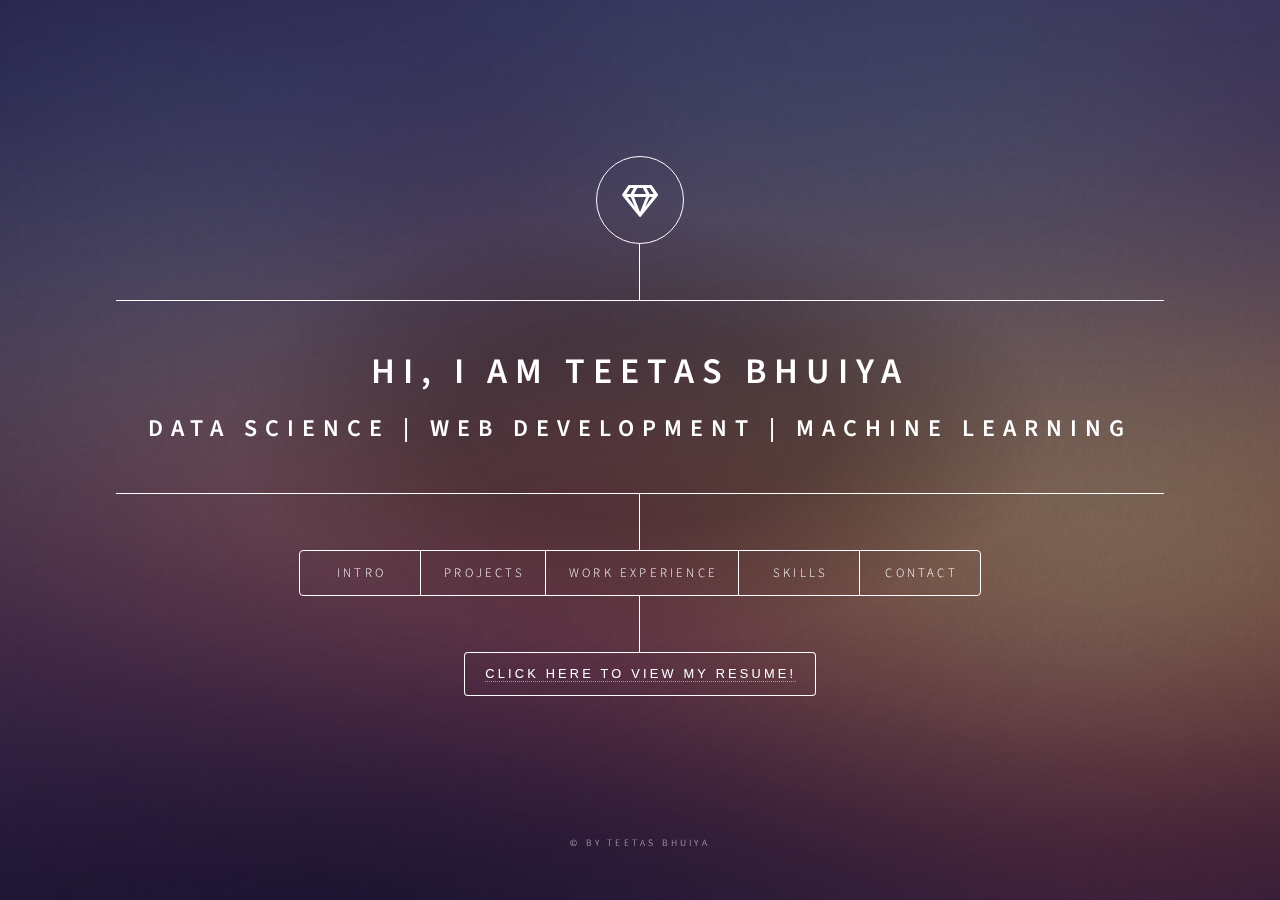
<file: index.html>
<!DOCTYPE HTML>

<html>
	<head>
		<title>Teetas Bhuiya</title>
		<meta charset="utf-8" />
		<link rel = "icon" href = "images/T.png" type = "image/x-icon">
		<meta name="viewport" content="width=device-width, initial-scale=1, user-scalable=no" />
		<link rel="stylesheet" href="assets/css/main.css" />
		<noscript><link rel="stylesheet" href="assets/css/noscript.css" /></noscript>
	</head>
	<body class="is-preload">

		<!-- Wrapper -->
			<div id="wrapper">

				<!-- Header -->
					<header id="header">
						<div class="logo">
							<span class="icon fa-gem"></span>
						</div>
						<div class="content">
							<div class="inner">
								<h1>Hi, I am Teetas Bhuiya</h1>
								<h2>DATA SCIENCE | WEB DEVELOPMENT | MACHINE LEARNING</h2>
							</div>
						</div>
						<nav>
							<ul>
								<li><a href="#intro">Intro</a></li>
								<li><a href="#projects">Projects</a></li>
								<li><a href="#workex">Work Experience</a></li>
								<li><a href="#skills">Skills</a></li>
								<li><a href="#contact">Contact</a></li>
							
								<!--<li><a href="#elements">Elements</a></li>-->
							</ul>	
						</nav>
                        <div class="buttonsw">
							<button><a href="documents/resume3.pdf">Click here to view my resume!</a></button>
						</div>
						
					</header>

				<!-- Main -->
					<div id="main">

						<!-- Intro -->
							<article id="intro">
								<h2 class="major">Intro</h2>
								<span class="image main"><img src="images/teetu.jpeg" alt="" /></span>
								<p>I am a pre-final year student pursuing my bachelor's degree in Computer Science and Engineering along with honors in Data Science from Symbiosis Institute of Technology(2019-2023). I have a keen interest in Data Analysis, Machine Learning and have been learning about various algorithms from over two years now.</p>
								<p>I focus on combining my Data Science and Machine Learning skills to create various projects focusing on real life problems in different domains. The goal is to find a job where I can use my coding skills and abilities to help the company expand while also advancing my professional career.</p>
                                <p>In 2023, I will graduate from Symbiosis International University with a Bachelor's degree in Computer Science and Technology along with honors in Data Science. I intend to pursue my Master's degree at a reputable university in the future.</p>
							    
								<h2 class="major">Education</h2>
								<h3>AISSE,     93%</h3>
								<p>Kendriya Vidyalaya, IIT Bombay</p>

								<h3>AISSCE,     79%</h3>
								<p>Kendriya Vidyalaya, IIT Bombay</p>

							
							</article>

						<!-- Work -->
							<article id="projects">
								<h2 class="major">Projects</h2>
								<h3>Human Image Classification</h3> 
								<span class="image main"><img src="images/hic.png" alt="" /></span>
                                                               
								<p>A model that will classify Indian origin humans from other origins. Face detection is done with Haar-Cascade and the SVM algorithm. Haar-Cascade is an Object Detection Algorithm used to identify faces in an image or a real time video. The model created from this training is available at the OpenCV GitHub repository <a href="https://github.com/opencv/opencv/tree/master/data/haarcascades">here</a>.</p>
									
								<p>In the SVM algorithm, we plot each data item as a point in n-dimensional space (where n is number of features you have) with the value of each feature being the value of a particular coordinate. Then, we perform classification by finding the hyper-plane that differentiates the two classes very well.</p>
								<p>We had to feed the model with the dataset and then use it to test our outputs based on the inputs test dataset. Finally, we got an accuracy of 75-80%.</p>
								
								<h3>Quiz Management System</h3>
								<span class="image main"><img src="images/qms.jpg" alt="" /></span>
								
								<p>Online quiz management system is a software which is very helpful in current times when education is delivered through online channel. This software will reduce the complexity of taking tests online.</p>
								<p>It is an easy and reliable testing program that is unique in its category where you can use the questions you have created in a way that represents test sessions. Due to its open-source nature you can modify it according to your needs. The project was made using Java 8.1 and MySQL for database management.</p>
								<p>The main target audience for the software is the educational institutions which include the schools and colleges. It also includes corporates and MSME’s intending to take surveys and customer feedback.</p>
							
							    <h3>Movie Search Web App</h3>
								<span class="image main"><img src="images/msa.png" alt="" /></span>
                                <p>This is a simple to use movie search web app where you can see the overview or gist of the movie searched. The application is made using HTML and CSS for the front-end and Javascript for the backend functionalities.</p>
								<p>The future potential of this application is for it to be more detailed in terms of data. Reviews, ratings, and a thorough overview of the films, as well as alternatives for streaming on various OTT platforms, can be shown.</p>
							
							
							</article>

							<article id="workex">
								<h2 class="major">Work Experience</h2>
                                <h3>Article Writing</h3>
								<h5>October 2022 - June 2022</h5>

								<ul>
									<li>Content creation for Wordpress blogs, articles, product reviews, social media, and the company's website at <a href="https://letsayyes.com/">letsayyes.com</a>.</li>
									<li>Creating catchy headers and body copy that will pique the interest of the intended audience.</li>
									<li>Enhanced the readability of existing content by editing and perfecting it.</li>
									<li>Proofread content for errors and inconsistencies.</li>
									<li>Improved traffic to the company's website by conducting keyword research and using SEO best practices.</li>
								</ul>
							<div class="buttonsw">
								<button><a href="documents/lsycert.png">Certificate</a></button>
								<button><a href="documents/lsylor.pdf">Letter of Recommendation</a></button>
							</div>
							    <p>  </p>
							</article>


						<!-- About -->
							<article id="skills">
								<h2 class="major">Skills</h2>
							    <h3>Coding skills</h3>
								
                                <ul>
									<li>C Language</li>
									<li>C++</li>
									<li>Python</li>
									<li>Java</li>
									<li>R Language</li>
									<li>Javascript</li>
								</ul>

								<h3>Technologies/Environment</h3>
								
                                <ul>
									<li>MySQL</li>
									<li>SQL Server</li>
									<li>Windows</li>
									<li>Linux</li>
								</ul>

								<h3>Tools</h3>
								<ul>
									<li>Eclipse</li>
									<li>Netbeans</li>
									<li>MS Office</li>
									<li>Power BI</li>
								</ul>

								<h3>Soft Skills</h3>
							    <ul>
									<li>Communication</li>
									<li>Teamwork</li>
									<li>Flexibility</li>
									<li>Time-management</li>
								</ul>

								<h2 class="major">Interests</h2>
                                <ul>
									<li>Space Exploration</li>
									<li>Cooking</li>
									<li>Article and Blog Writing</li>
									<li>Singing</li>
									<li>Feminism</li>
									<li>Cycling</li>
								</ul>
								
								<h2 class="major">Certifications</h2>
								<ul>
									<li>Fundamentals of Linux and Data Analytics (Coursera)</li>
									<li>Software Processes and Agile Practices (Coursera)</li>
									<li>Python Pandas Library (VOIS, Vodafone)</li>
									<li>Java for Beginners (Udemy)</li>
								</ul>

							</article>

						<!-- Contact -->
							<article id="contact">
								<h2 class="major">Contact</h2>
								<form method="post" action="mailto:bteetas14@gmail.com" enctype="text/plain">
									<div class="fields">
										<div class="field half">
											<label for="name">Name</label>
											<input type="text" name="name" id="name" />
										</div>
										<div class="field half">
											<label for="email">Email</label>
											<input type="text" name="email" id="email" />
										</div>
										<div class="field">
											<label for="message">Message</label>
											<textarea name="message" id="message" rows="4"></textarea>
										</div>
									</div>
									<ul class="actions">
										<li><input type="submit" value="Send Message" class="primary" /></li>
										<li><input type="reset" value="Reset" /></li>
									</ul>
								</form>
								<ul class="icons">
									<li><a href="https://www.linkedin.com/in/teetas-bhuiya-779517191/" class="icon brands fa fa-linkedin"><span class="label">Facebook</span></a></li>
									<li><a href="https://www.instagram.com/teetas.b/" class="icon brands fa-instagram"><span class="label">Instagram</span></a></li>
									<li><a href="https://github.com/bteetas14" class="icon brands fa-github"><span class="label">GitHub</span></a></li>
								</ul>
							</article>

						<!-- Elements -->
							<article id="elements">
								<h2 class="major">Elements</h2>

								<section>
									<h3 class="major">Text</h3>
									<p>This is <b>bold</b> and this is <strong>strong</strong>. This is <i>italic</i> and this is <em>emphasized</em>.
									This is <sup>superscript</sup> text and this is <sub>subscript</sub> text.
									This is <u>underlined</u> and this is code: <code>for (;;) { ... }</code>. Finally, <a href="#">this is a link</a>.</p>
									<hr />
									<h2>Heading Level 2</h2>
									<h3>Heading Level 3</h3>
									<h4>Heading Level 4</h4>
									<h5>Heading Level 5</h5>
									<h6>Heading Level 6</h6>
									<hr />
									<h4>Blockquote</h4>
									<blockquote>Fringilla nisl. Donec accumsan interdum nisi, quis tincidunt felis sagittis eget tempus euismod. Vestibulum ante ipsum primis in faucibus vestibulum. Blandit adipiscing eu felis iaculis volutpat ac adipiscing accumsan faucibus. Vestibulum ante ipsum primis in faucibus lorem ipsum dolor sit amet nullam adipiscing eu felis.</blockquote>
									<h4>Preformatted</h4>
									<pre><code>i = 0;

while (!deck.isInOrder()) {
    print 'Iteration ' + i;
    deck.shuffle();
    i++;
}

print 'It took ' + i + ' iterations to sort the deck.';</code></pre>
								</section>

								<section>
									<h3 class="major">Lists</h3>

									<h4>Unordered</h4>
									<ul>
										<li>Dolor pulvinar etiam.</li>
										<li>Sagittis adipiscing.</li>
										<li>Felis enim feugiat.</li>
									</ul>

									<h4>Alternate</h4>
									<ul class="alt">
										<li>Dolor pulvinar etiam.</li>
										<li>Sagittis adipiscing.</li>
										<li>Felis enim feugiat.</li>
									</ul>

									<h4>Ordered</h4>
									<ol>
										<li>Dolor pulvinar etiam.</li>
										<li>Etiam vel felis viverra.</li>
										<li>Felis enim feugiat.</li>
										<li>Dolor pulvinar etiam.</li>
										<li>Etiam vel felis lorem.</li>
										<li>Felis enim et feugiat.</li>
									</ol>
									<h4>Icons</h4>
									<ul class="icons">
										<li><a href="#" class="icon brands fa-twitter"><span class="label">Twitter</span></a></li>
										<li><a href="#" class="icon brands fa-facebook-f"><span class="label">Facebook</span></a></li>
										<li><a href="#" class="icon brands fa-instagram"><span class="label">Instagram</span></a></li>
										<li><a href="#" class="icon brands fa-github"><span class="label">Github</span></a></li>
									</ul>

									<h4>Actions</h4>
									<ul class="actions">
										<li><a href="#" class="button primary">Default</a></li>
										<li><a href="#" class="button">Default</a></li>
									</ul>
									<ul class="actions stacked">
										<li><a href="#" class="button primary">Default</a></li>
										<li><a href="#" class="button">Default</a></li>
									</ul>
								</section>

								<section>
									<h3 class="major">Table</h3>
									<h4>Default</h4>
									<div class="table-wrapper">
										<table>
											<thead>
												<tr>
													<th>Name</th>
													<th>Description</th>
													<th>Price</th>
												</tr>
											</thead>
											<tbody>
												<tr>
													<td>Item One</td>
													<td>Ante turpis integer aliquet porttitor.</td>
													<td>29.99</td>
												</tr>
												<tr>
													<td>Item Two</td>
													<td>Vis ac commodo adipiscing arcu aliquet.</td>
													<td>19.99</td>
												</tr>
												<tr>
													<td>Item Three</td>
													<td> Morbi faucibus arcu accumsan lorem.</td>
													<td>29.99</td>
												</tr>
												<tr>
													<td>Item Four</td>
													<td>Vitae integer tempus condimentum.</td>
													<td>19.99</td>
												</tr>
												<tr>
													<td>Item Five</td>
													<td>Ante turpis integer aliquet porttitor.</td>
													<td>29.99</td>
												</tr>
											</tbody>
											<tfoot>
												<tr>
													<td colspan="2"></td>
													<td>100.00</td>
												</tr>
											</tfoot>
										</table>
									</div>

									<h4>Alternate</h4>
									<div class="table-wrapper">
										<table class="alt">
											<thead>
												<tr>
													<th>Name</th>
													<th>Description</th>
													<th>Price</th>
												</tr>
											</thead>
											<tbody>
												<tr>
													<td>Item One</td>
													<td>Ante turpis integer aliquet porttitor.</td>
													<td>29.99</td>
												</tr>
												<tr>
													<td>Item Two</td>
													<td>Vis ac commodo adipiscing arcu aliquet.</td>
													<td>19.99</td>
												</tr>
												<tr>
													<td>Item Three</td>
													<td> Morbi faucibus arcu accumsan lorem.</td>
													<td>29.99</td>
												</tr>
												<tr>
													<td>Item Four</td>
													<td>Vitae integer tempus condimentum.</td>
													<td>19.99</td>
												</tr>
												<tr>
													<td>Item Five</td>
													<td>Ante turpis integer aliquet porttitor.</td>
													<td>29.99</td>
												</tr>
											</tbody>
											<tfoot>
												<tr>
													<td colspan="2"></td>
													<td>100.00</td>
												</tr>
											</tfoot>
										</table>
									</div>
								</section>

								<section>
									<h3 class="major">Buttons</h3>
									<ul class="actions">
										<li><a href="#" class="button primary">Primary</a></li>
										<li><a href="#" class="button">Default</a></li>
									</ul>
									<ul class="actions">
										<li><a href="#" class="button">Default</a></li>
										<li><a href="#" class="button small">Small</a></li>
									</ul>
									<ul class="actions">
										<li><a href="#" class="button primary icon solid fa-download">Icon</a></li>
										<li><a href="#" class="button icon solid fa-download">Icon</a></li>
									</ul>
									<ul class="actions">
										<li><span class="button primary disabled">Disabled</span></li>
										<li><span class="button disabled">Disabled</span></li>
									</ul>
								</section>

								<section>
									<h3 class="major">Form</h3>
									<form method="post" action="mailto:bteetas14@gmail.com" enctype="text/plain"> 
										<div class="fields">
											<div class="field half">
												<label for="demo-name">Name</label>
												<input type="text" name="demo-name" id="demo-name" value="" placeholder="Jane Doe" />
											</div>
											<div class="field half">
												<label for="demo-email">Email</label>
												<input type="email" name="demo-email" id="demo-email" value="" placeholder="jane@untitled.tld" />
											</div>
											<div class="field">
												<label for="demo-category">Category</label>
												<select name="demo-category" id="demo-category">
													<option value="">-</option>
													<option value="1">Manufacturing</option>
													<option value="1">Shipping</option>
													<option value="1">Administration</option>
													<option value="1">Human Resources</option>
												</select>
											</div>
											<div class="field half">
												<input type="radio" id="demo-priority-low" name="demo-priority" checked>
												<label for="demo-priority-low">Low</label>
											</div>
											<div class="field half">
												<input type="radio" id="demo-priority-high" name="demo-priority">
												<label for="demo-priority-high">High</label>
											</div>
											<div class="field half">
												<input type="checkbox" id="demo-copy" name="demo-copy">
												<label for="demo-copy">Email me a copy</label>
											</div>
											<div class="field half">
												<input type="checkbox" id="demo-human" name="demo-human" checked>
												<label for="demo-human">Not a robot</label>
											</div>
											<div class="field">
												<label for="demo-message">Message</label>
												<textarea name="demo-message" id="demo-message" placeholder="Enter your message" rows="6"></textarea>
											</div>
										</div>
										<ul class="actions">
											<li><input type="submit" value="Send"></li>
											<li><input type="reset" value="Reset" /></li>
										</ul>
									</form>
								</section>

							</article>

					</div>

				<!-- Footer -->
					<footer id="footer">
						<p class="copyright">&copy; by Teetas Bhuiya</p>
					</footer>

			</div>

		<!-- BG -->
			<div id="bg"></div>

		<!-- Scripts -->
			<script src="assets/js/jquery.min.js"></script>
			<script src="assets/js/browser.min.js"></script>
			<script src="assets/js/breakpoints.min.js"></script>
			<script src="assets/js/util.js"></script>
			<script src="assets/js/main.js"></script>

	</body>
</html>
</file>
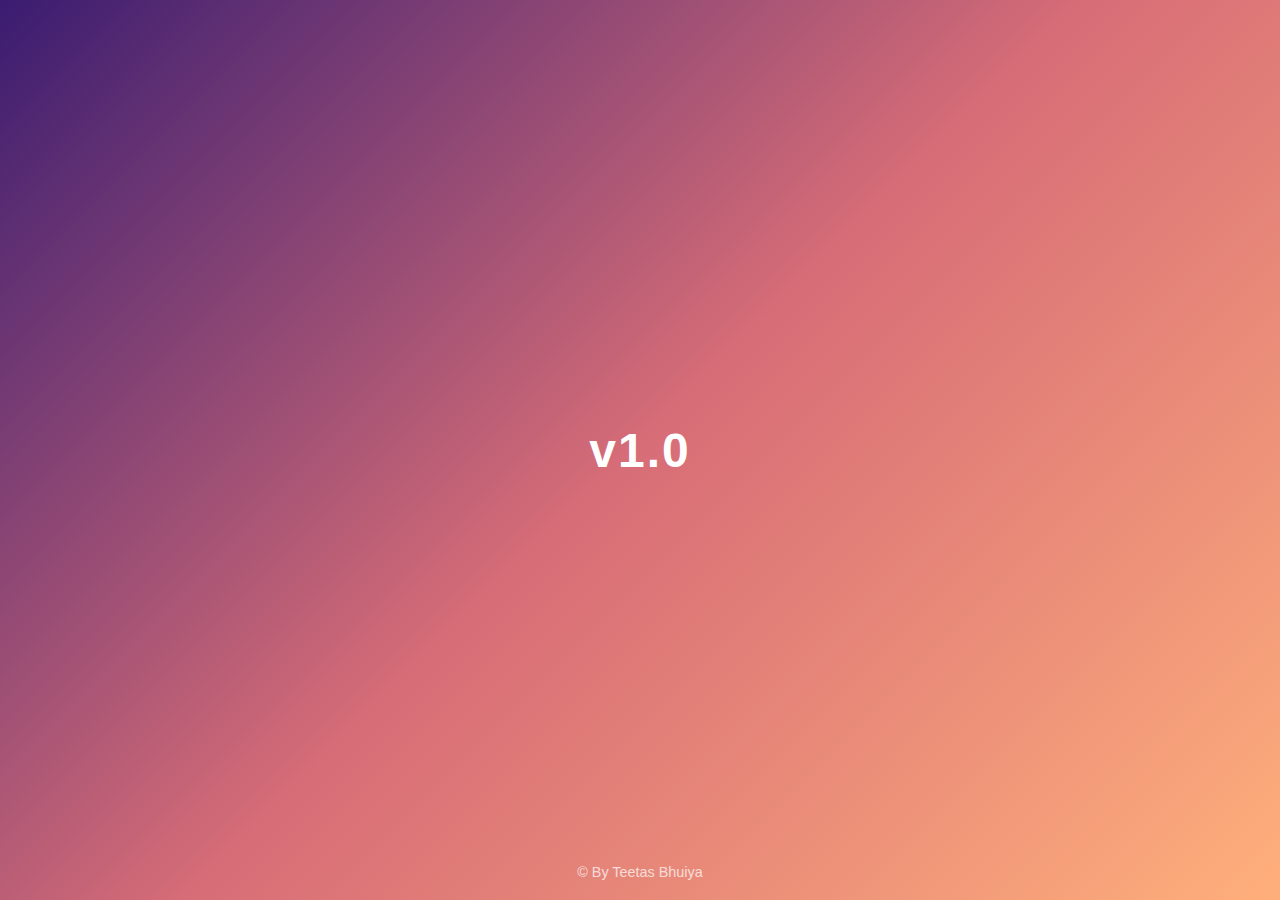
<file: version/index.html>
<!DOCTYPE html>
<html lang="en">
<head>
  <meta charset="UTF-8">
  <meta name="viewport" content="width=device-width, initial-scale=1.0">
  <title>Version</title>
  <style>
    body {
      margin: 0;
      height: 100vh;
      display: flex;
      flex-direction: column;
      align-items: center;
      justify-content: center;
      background: linear-gradient(135deg, #3a1c71, #d76d77, #ffaf7b);
      font-family: 'Inter', sans-serif;
      color: #fff;
      text-align: center;
    }

    .version {
      font-size: 3rem;
      font-weight: 600;
      letter-spacing: 2px;
    }

    footer {
      position: absolute;
      bottom: 20px;
      font-size: 0.9rem;
      opacity: 0.7;
    }
  </style>
</head>
<body>
    <!-- add your version here -->
  <div class="version">v1.0</div>
  <footer>© By Teetas Bhuiya</footer>
</body>
</html>
</file>
<file: assets/css/noscript.css>
/*
	Dimension by HTML5 UP
	html5up.net | @ajlkn
	Free for personal and commercial use under the CCA 3.0 license (html5up.net/license)
*/

/* BG */

	body.is-preload #bg:before {
		background-color: transparent;
	}

/* Header */

	body.is-preload #header {
		-moz-filter: none;
		-webkit-filter: none;
		-ms-filter: none;
		filter: none;
	}

		body.is-preload #header > * {
			opacity: 1;
		}

		body.is-preload #header .content .inner {
			max-height: none;
			padding: 3rem 2rem;
			opacity: 1;
		}

/* Main */

	#main article {
		opacity: 1;
		margin: 4rem 0 0 0;
	}
</file>
<file: assets/css/main.css>
@import url(fontawesome-all.min.css);
@import url("https://fonts.googleapis.com/css?family=Source+Sans+Pro:300italic,600italic,300,600");

html, body, div, span, applet, object,
iframe, h1, h2, h3, h4, h5, h6, p, blockquote,
pre, a, abbr, acronym, address, big, cite,
code, del, dfn, em, img, ins, kbd, q, s, samp,
small, strike, strong, sub, sup, tt, var, b,
u, i, center, dl, dt, dd, ol, ul, li, fieldset,
form, label, legend, table, caption, tbody,
tfoot, thead, tr, th, td, article, aside,
canvas, details, embed, figure, figcaption,
footer, header, hgroup, menu, nav, output, ruby,
section, summary, time, mark, audio, video {
	margin: 0;
	padding: 0;
	border: 0;
	font-size: 100%;
	font: inherit;
	vertical-align: baseline;}

article, aside, details, figcaption, figure,
footer, header, hgroup, menu, nav, section {
	display: block;}

body {
	line-height: 1;
}

.buttonsw{
	text-align: center;
}

ol, ul {
	list-style: none;
}

blockquote, q {
	quotes: none;
}

	blockquote:before, blockquote:after, q:before, q:after {
		content: '';
		content: none;
	}

table {
	border-collapse: collapse;
	border-spacing: 0;
}

body {
	-webkit-text-size-adjust: none;
}

mark {
	background-color: transparent;
	color: inherit;
}

input::-moz-focus-inner {
	border: 0;
	padding: 0;
}

input, select, textarea {
	-moz-appearance: none;
	-webkit-appearance: none;
	-ms-appearance: none;
	appearance: none;
}

/* Basic */

	@-ms-viewport {
		width: device-width;
	}

	@media screen and (max-width: 480px) {

		html, body {
			min-width: 320px;
		}

	}

	html {
		box-sizing: border-box;
	}

	*, *:before, *:after {
		box-sizing: inherit;
	}

	body {
		background: #1b1f22;
	}

		body.is-preload *, body.is-preload *:before, body.is-preload *:after {
			-moz-animation: none !important;
			-webkit-animation: none !important;
			-ms-animation: none !important;
			animation: none !important;
			-moz-transition: none !important;
			-webkit-transition: none !important;
			-ms-transition: none !important;
			transition: none !important;
		}

/* Type */

	html {
		font-size: 16pt;
	}

		@media screen and (max-width: 1680px) {

			html {
				font-size: 12pt;
			}

		}

		@media screen and (max-width: 736px) {

			html {
				font-size: 11pt;
			}

		}

		@media screen and (max-width: 360px) {

			html {
				font-size: 10pt;
			}

		}

	body, input, select, textarea {
		color: #ffffff;
		font-family: "Source Sans Pro", sans-serif;
		font-weight: 300;
		font-size: 1rem;
		line-height: 1.65;
	}

	a {
		-moz-transition: color 0.2s ease-in-out, background-color 0.2s ease-in-out, border-bottom-color 0.2s ease-in-out;
		-webkit-transition: color 0.2s ease-in-out, background-color 0.2s ease-in-out, border-bottom-color 0.2s ease-in-out;
		-ms-transition: color 0.2s ease-in-out, background-color 0.2s ease-in-out, border-bottom-color 0.2s ease-in-out;
		transition: color 0.2s ease-in-out, background-color 0.2s ease-in-out, border-bottom-color 0.2s ease-in-out;
		border-bottom: dotted 1px rgba(255, 255, 255, 0.5);
		text-decoration: none;
		color: inherit;
	}

		a:hover {
			border-bottom-color: transparent;
		}

	strong, b {
		color: #ffffff;
		font-weight: 600;
	}

	em, i {
		font-style: italic;
	}

	p {
		margin: 0 0 2rem 0;
	}

	h1, h2, h3, h4, h5, h6 {
		color: #ffffff;
		font-weight: 600;
		line-height: 1.5;
		margin: 0 0 1rem 0;
		text-transform: uppercase;
		letter-spacing: 0.2rem;
	}

		h1 a, h2 a, h3 a, h4 a, h5 a, h6 a {
			color: inherit;
			text-decoration: none;
		}

		h1.major, h2.major, h3.major, h4.major, h5.major, h6.major {
			border-bottom: solid 1px #ffffff;
			width: -moz-max-content;
			width: -webkit-max-content;
			width: -ms-max-content;
			width: max-content;
			padding-bottom: 0.5rem;
			margin: 0 0 2rem 0;
		}

	h1 {
		font-size: 2.25rem;
		line-height: 1.3;
		letter-spacing: 0.5rem;
	}

	h2 {
		font-size: 1.5rem;
		line-height: 1.4;
		letter-spacing: 0.5rem;
	}

	h3 {
		font-size: 1rem;
	}

	h4 {
		font-size: 0.8rem;
	}

	h5 {
		font-size: 0.7rem;
	}

	h6 {
		font-size: 0.6rem;
	}

	@media screen and (max-width: 736px) {

		h1 {
			font-size: 1.75rem;
			line-height: 1.4;
		}

		h2 {
			font-size: 1.25em;
			line-height: 1.5;
		}

	}

	sub {
		font-size: 0.8rem;
		position: relative;
		top: 0.5rem;
	}

	sup {
		font-size: 0.8rem;
		position: relative;
		top: -0.5rem;
	}

	blockquote {
		border-left: solid 4px #ffffff;
		font-style: italic;
		margin: 0 0 2rem 0;
		padding: 0.5rem 0 0.5rem 2rem;
	}

	code {
		background: rgba(255, 255, 255, 0.075);
		border-radius: 4px;
		font-family: "Courier New", monospace;
		font-size: 0.9rem;
		margin: 0 0.25rem;
		padding: 0.25rem 0.65rem;
	}

	pre {
		-webkit-overflow-scrolling: touch;
		font-family: "Courier New", monospace;
		font-size: 0.9rem;
		margin: 0 0 2rem 0;
	}

		pre code {
			display: block;
			line-height: 1.75;
			padding: 1rem 1.5rem;
			overflow-x: auto;
		}

	hr {
		border: 0;
		border-bottom: solid 1px #ffffff;
		margin: 2.75rem 0;
	}

	.align-left {
		text-align: left;
	}

	.align-center {
		text-align: center;
	}

	.align-right {
		text-align: right;
	}

/* Form */

	form {
		margin: 0 0 2rem 0;
	}

		form > :last-child {
			margin-bottom: 0;
		}

		form > .fields {
			display: -moz-flex;
			display: -webkit-flex;
			display: -ms-flex;
			display: flex;
			-moz-flex-wrap: wrap;
			-webkit-flex-wrap: wrap;
			-ms-flex-wrap: wrap;
			flex-wrap: wrap;
			width: calc(100% + 3rem);
			margin: -1.5rem 0 2rem -1.5rem;
		}

			form > .fields > .field {
				-moz-flex-grow: 0;
				-webkit-flex-grow: 0;
				-ms-flex-grow: 0;
				flex-grow: 0;
				-moz-flex-shrink: 0;
				-webkit-flex-shrink: 0;
				-ms-flex-shrink: 0;
				flex-shrink: 0;
				padding: 1.5rem 0 0 1.5rem;
				width: calc(100% - 1.5rem);
			}

				form > .fields > .field.half {
					width: calc(50% - 0.75rem);
				}

				form > .fields > .field.third {
					width: calc(100%/3 - 0.5rem);
				}

				form > .fields > .field.quarter {
					width: calc(25% - 0.375rem);
				}

		@media screen and (max-width: 480px) {

			form > .fields {
				width: calc(100% + 3rem);
				margin: -1.5rem 0 2rem -1.5rem;
			}

				form > .fields > .field {
					padding: 1.5rem 0 0 1.5rem;
					width: calc(100% - 1.5rem);
				}

					form > .fields > .field.half {
						width: calc(100% - 1.5rem);
					}

					form > .fields > .field.third {
						width: calc(100% - 1.5rem);
					}

					form > .fields > .field.quarter {
						width: calc(100% - 1.5rem);
					}

		}

	label {
		color: #ffffff;
		display: block;
		font-size: 0.8rem;
		font-weight: 300;
		letter-spacing: 0.2rem;
		line-height: 1.5;
		margin: 0 0 1rem 0;
		text-transform: uppercase;
	}

	input[type="text"],
	input[type="password"],
	input[type="email"],
	input[type="tel"],
	select,
	textarea {
		-moz-appearance: none;
		-webkit-appearance: none;
		-ms-appearance: none;
		appearance: none;
		-moz-transition: border-color 0.2s ease-in-out, box-shadow 0.2s ease-in-out, background-color 0.2s ease-in-out;
		-webkit-transition: border-color 0.2s ease-in-out, box-shadow 0.2s ease-in-out, background-color 0.2s ease-in-out;
		-ms-transition: border-color 0.2s ease-in-out, box-shadow 0.2s ease-in-out, background-color 0.2s ease-in-out;
		transition: border-color 0.2s ease-in-out, box-shadow 0.2s ease-in-out, background-color 0.2s ease-in-out;
		background-color: transparent;
		border-radius: 4px;
		border: solid 1px #ffffff;
		color: inherit;
		display: block;
		outline: 0;
		padding: 0 1rem;
		text-decoration: none;
		width: 100%;
	}

		input[type="text"]:invalid,
		input[type="password"]:invalid,
		input[type="email"]:invalid,
		input[type="tel"]:invalid,
		select:invalid,
		textarea:invalid {
			box-shadow: none;
		}

		input[type="text"]:focus,
		input[type="password"]:focus,
		input[type="email"]:focus,
		input[type="tel"]:focus,
		select:focus,
		textarea:focus {
			background: rgba(255, 255, 255, 0.075);
			border-color: #ffffff;
			box-shadow: 0 0 0 1px #ffffff;
		}

	select {
		background-image: url("data:image/svg+xml;charset=utf8,%3Csvg xmlns='http://www.w3.org/2000/svg' width='40' height='40' preserveAspectRatio='none' viewBox='0 0 40 40'%3E%3Cpath d='M9.4,12.3l10.4,10.4l10.4-10.4c0.2-0.2,0.5-0.4,0.9-0.4c0.3,0,0.6,0.1,0.9,0.4l3.3,3.3c0.2,0.2,0.4,0.5,0.4,0.9 c0,0.4-0.1,0.6-0.4,0.9L20.7,31.9c-0.2,0.2-0.5,0.4-0.9,0.4c-0.3,0-0.6-0.1-0.9-0.4L4.3,17.3c-0.2-0.2-0.4-0.5-0.4-0.9 c0-0.4,0.1-0.6,0.4-0.9l3.3-3.3c0.2-0.2,0.5-0.4,0.9-0.4S9.1,12.1,9.4,12.3z' fill='%23ffffff' /%3E%3C/svg%3E");
		background-size: 1.25rem;
		background-repeat: no-repeat;
		background-position: calc(100% - 1rem) center;
		height: 2.75rem;
		padding-right: 2.75rem;
		text-overflow: ellipsis;
	}

		select option {
			color: #ffffff;
			background: #1b1f22;
		}

		select:focus::-ms-value {
			background-color: transparent;
		}

		select::-ms-expand {
			display: none;
		}

	input[type="text"],
	input[type="password"],
	input[type="email"],
	select {
		height: 2.75rem;
	}

	textarea {
		padding: 0.75rem 1rem;
	}

	input[type="checkbox"],
	input[type="radio"] {
		-moz-appearance: none;
		-webkit-appearance: none;
		-ms-appearance: none;
		appearance: none;
		display: block;
		float: left;
		margin-right: -2rem;
		opacity: 0;
		width: 1rem;
		z-index: -1;
	}

		input[type="checkbox"] + label,
		input[type="radio"] + label {
			text-decoration: none;
			-moz-user-select: none;
			-webkit-user-select: none;
			-ms-user-select: none;
			user-select: none;
			color: #ffffff;
			cursor: pointer;
			display: inline-block;
			font-size: 0.8rem;
			font-weight: 300;
			margin: 0 0 0.5rem 0;
			padding-left: 2.65rem;
			padding-right: 0.75rem;
			position: relative;
		}

			input[type="checkbox"] + label:before,
			input[type="radio"] + label:before {
				-moz-osx-font-smoothing: grayscale;
				-webkit-font-smoothing: antialiased;
				display: inline-block;
				font-style: normal;
				font-variant: normal;
				text-rendering: auto;
				line-height: 1;
				text-transform: none !important;
				font-family: 'Font Awesome 5 Free';
				font-weight: 900;
			}

			input[type="checkbox"] + label:before,
			input[type="radio"] + label:before {
				-moz-transition: border-color 0.2s ease-in-out, box-shadow 0.2s ease-in-out, background-color 0.2s ease-in-out;
				-webkit-transition: border-color 0.2s ease-in-out, box-shadow 0.2s ease-in-out, background-color 0.2s ease-in-out;
				-ms-transition: border-color 0.2s ease-in-out, box-shadow 0.2s ease-in-out, background-color 0.2s ease-in-out;
				transition: border-color 0.2s ease-in-out, box-shadow 0.2s ease-in-out, background-color 0.2s ease-in-out;
				border-radius: 4px;
				border: solid 1px #ffffff;
				content: '';
				display: inline-block;
				height: 1.65rem;
				left: 0;
				line-height: 1.65rem;
				position: absolute;
				text-align: center;
				top: -0.15rem;
				width: 1.65rem;
			}

		input[type="checkbox"]:checked + label:before,
		input[type="radio"]:checked + label:before {
			background: #ffffff !important;
			border-color: #ffffff !important;
			color: #1b1f22;
			content: '\f00c';
		}

		input[type="checkbox"]:focus + label:before,
		input[type="radio"]:focus + label:before {
			background: rgba(255, 255, 255, 0.075);
			border-color: #ffffff;
			box-shadow: 0 0 0 1px #ffffff;
		}

	input[type="checkbox"] + label:before {
		border-radius: 4px;
	}

	input[type="radio"] + label:before {
		border-radius: 100%;
	}

	::-webkit-input-placeholder {
		color: rgba(255, 255, 255, 0.5) !important;
		opacity: 1.0;
	}

	:-moz-placeholder {
		color: rgba(255, 255, 255, 0.5) !important;
		opacity: 1.0;
	}

	::-moz-placeholder {
		color: rgba(255, 255, 255, 0.5) !important;
		opacity: 1.0;
	}

	:-ms-input-placeholder {
		color: rgba(255, 255, 255, 0.5) !important;
		opacity: 1.0;
	}

	.formerize-placeholder {
		color: rgba(255, 255, 255, 0.5) !important;
		opacity: 1.0;
	}

/* Box */

	.box {
		border-radius: 4px;
		border: solid 1px #ffffff;
		margin-bottom: 2rem;
		padding: 1.5em;
	}

		.box > :last-child,
		.box > :last-child > :last-child,
		.box > :last-child > :last-child > :last-child {
			margin-bottom: 0;
		}

		.box.alt {
			border: 0;
			border-radius: 0;
			padding: 0;
		}

/* Icon */

	.icon {
		text-decoration: none;
		border-bottom: none;
		position: relative;
	}

		.icon:before {
			-moz-osx-font-smoothing: grayscale;
			-webkit-font-smoothing: antialiased;
			display: inline-block;
			font-style: normal;
			font-variant: normal;
			text-rendering: auto;
			line-height: 1;
			text-transform: none !important;
			font-family: 'Font Awesome 5 Free';
			font-weight: 400;
		}

		.icon > .label {
			display: none;
		}

		.icon:before {
			line-height: inherit;
		}

		.icon.solid:before {
			font-weight: 900;
		}

		.icon.brands:before {
			font-family: 'Font Awesome 5 Brands';
		}

/* Image */

	.image {
		border-radius: 4px;
		border: 0;
		display: inline-block;
		position: relative;
	}

		.image:before {
			pointer-events: none;
			background-image: url("../../images/overlay.png");
			background-color: rgba(19, 21, 25, 0.5);
			border-radius: 4px;
			content: '';
			display: block;
			height: 100%;
			left: 0;
			opacity: 0.5;
			position: absolute;
			top: 0;
			width: 100%;
		}

		.image img {
			border-radius: 4px;
			display: block;
		}

		.image.left, .image.right {
			max-width: 40%;
		}

			.image.left img, .image.right img {
				width: 100%;
			}

		.image.left {
			float: left;
			padding: 0 1.5em 1em 0;
			top: 0.25em;
		}

		.image.right {
			float: right;
			padding: 0 0 1em 1.5em;
			top: 0.25em;
		}

		.image.fit {
			display: block;
			margin: 0 0 2rem 0;
			width: 100%;
		}

			.image.fit img {
				width: 100%;
			}

		.image.main {
			display: block;
			margin: 2.5rem 0;
			width: 100%;
		}

			.image.main img {
				width: 100%;
			}

		@media screen and (max-width: 736px) {

			.image.main {
				margin: 2rem 0;
			}

		}

		@media screen and (max-width: 480px) {

			.image.main {
				margin: 1.5rem 0;
			}

		}

/* List */

	ol {
		list-style: decimal;
		margin: 0 0 2rem 0;
		padding-left: 1.25em;
	}

		ol li {
			padding-left: 0.25em;
		}

	ul {
		list-style: disc;
		margin: 0 0 2rem 0;
		padding-left: 1em;
	}

		ul li {
			padding-left: 0.5em;
		}

		ul.alt {
			list-style: none;
			padding-left: 0;
		}

			ul.alt li {
				border-top: solid 1px #ffffff;
				padding: 0.5em 0;
			}

				ul.alt li:first-child {
					border-top: 0;
					padding-top: 0;
				}

	dl {
		margin: 0 0 2rem 0;
	}

		dl dt {
			display: block;
			font-weight: 600;
			margin: 0 0 1rem 0;
		}

		dl dd {
			margin-left: 2rem;
		}

/* Actions */

	ul.actions {
		display: -moz-flex;
		display: -webkit-flex;
		display: -ms-flex;
		display: flex;
		cursor: default;
		list-style: none;
		margin-left: -1rem;
		padding-left: 0;
	}

		ul.actions li {
			padding: 0 0 0 1rem;
			vertical-align: middle;
		}

		ul.actions.special {
			-moz-justify-content: center;
			-webkit-justify-content: center;
			-ms-justify-content: center;
			justify-content: center;
			width: 100%;
			margin-left: 0;
		}

			ul.actions.special li:first-child {
				padding-left: 0;
			}

		ul.actions.stacked {
			-moz-flex-direction: column;
			-webkit-flex-direction: column;
			-ms-flex-direction: column;
			flex-direction: column;
			margin-left: 0;
		}

			ul.actions.stacked li {
				padding: 1.3rem 0 0 0;
			}

				ul.actions.stacked li:first-child {
					padding-top: 0;
				}

		ul.actions.fit {
			width: calc(100% + 1rem);
		}

			ul.actions.fit li {
				-moz-flex-grow: 1;
				-webkit-flex-grow: 1;
				-ms-flex-grow: 1;
				flex-grow: 1;
				-moz-flex-shrink: 1;
				-webkit-flex-shrink: 1;
				-ms-flex-shrink: 1;
				flex-shrink: 1;
				width: 100%;
			}

				ul.actions.fit li > * {
					width: 100%;
				}

			ul.actions.fit.stacked {
				width: 100%;
			}

		@media screen and (max-width: 480px) {

			ul.actions:not(.fixed) {
				-moz-flex-direction: column;
				-webkit-flex-direction: column;
				-ms-flex-direction: column;
				flex-direction: column;
				margin-left: 0;
				width: 100% !important;
			}

				ul.actions:not(.fixed) li {
					-moz-flex-grow: 1;
					-webkit-flex-grow: 1;
					-ms-flex-grow: 1;
					flex-grow: 1;
					-moz-flex-shrink: 1;
					-webkit-flex-shrink: 1;
					-ms-flex-shrink: 1;
					flex-shrink: 1;
					padding: 1rem 0 0 0;
					text-align: center;
					width: 100%;
				}

					ul.actions:not(.fixed) li > * {
						width: 100%;
					}

					ul.actions:not(.fixed) li:first-child {
						padding-top: 0;
					}

					ul.actions:not(.fixed) li input[type="submit"],
					ul.actions:not(.fixed) li input[type="reset"],
					ul.actions:not(.fixed) li input[type="button"],
					ul.actions:not(.fixed) li button,
					ul.actions:not(.fixed) li .button {
						width: 100%;
					}

						ul.actions:not(.fixed) li input[type="submit"].icon:before,
						ul.actions:not(.fixed) li input[type="reset"].icon:before,
						ul.actions:not(.fixed) li input[type="button"].icon:before,
						ul.actions:not(.fixed) li button.icon:before,
						ul.actions:not(.fixed) li .button.icon:before {
							margin-left: -0.5em;
						}

		}

/* Icons */

	ul.icons {
		cursor: default;
		list-style: none;
		padding-left: 0;
	}

		ul.icons li {
			display: inline-block;
			padding: 0 0.75em 0 0;
		}

			ul.icons li:last-child {
				padding-right: 0;
			}

			ul.icons li a {
				border-radius: 100%;
				box-shadow: inset 0 0 0 1px #ffffff;
				display: inline-block;
				height: 2.25rem;
				line-height: 2.25rem;
				text-align: center;
				width: 2.25rem;
			}

				ul.icons li a:hover {
					background-color: rgba(255, 255, 255, 0.075);
				}

				ul.icons li a:active {
					background-color: rgba(255, 255, 255, 0.175);
				}

/* Table */

	.table-wrapper {
		-webkit-overflow-scrolling: touch;
		overflow-x: auto;
	}

	table {
		margin: 0 0 2rem 0;
		width: 100%;
	}

		table tbody tr {
			border: solid 1px #ffffff;
			border-left: 0;
			border-right: 0;
		}

			table tbody tr:nth-child(2n + 1) {
				background-color: rgba(255, 255, 255, 0.075);
			}

		table td {
			padding: 0.75em 0.75em;
		}

		table th {
			color: #ffffff;
			font-size: 0.9em;
			font-weight: 600;
			padding: 0 0.75em 0.75em 0.75em;
			text-align: left;
		}

		table thead {
			border-bottom: solid 2px #ffffff;
		}

		table tfoot {
			border-top: solid 2px #ffffff;
		}

		table.alt {
			border-collapse: separate;
		}

			table.alt tbody tr td {
				border: solid 1px #ffffff;
				border-left-width: 0;
				border-top-width: 0;
			}

				table.alt tbody tr td:first-child {
					border-left-width: 1px;
				}

			table.alt tbody tr:first-child td {
				border-top-width: 1px;
			}

			table.alt thead {
				border-bottom: 0;
			}

			table.alt tfoot {
				border-top: 0;
			}

/* Button */

	input[type="submit"],
	input[type="reset"],
	input[type="button"],
	button,
	.button {
		-moz-appearance: none;
		-webkit-appearance: none;
		-ms-appearance: none;
		appearance: none;
		-moz-transition: background-color 0.2s ease-in-out, color 0.2s ease-in-out;
		-webkit-transition: background-color 0.2s ease-in-out, color 0.2s ease-in-out;
		-ms-transition: background-color 0.2s ease-in-out, color 0.2s ease-in-out;
		transition: background-color 0.2s ease-in-out, color 0.2s ease-in-out;
		background-color: transparent;
		border-radius: 4px;
		border: 0;
		box-shadow: inset 0 0 0 1px #ffffff;
		color: #ffffff !important;
		cursor: pointer;
		display: inline-block;
		font-size: 0.8rem;
		font-weight: 300;
		height: 2.75rem;
		letter-spacing: 0.2rem;
		line-height: 2.75rem;
		outline: 0;
		padding: 0 1.25rem 0 1.35rem;
		text-align: center;
		text-decoration: none;
		text-transform: uppercase;
		white-space: nowrap;
	}

		input[type="submit"]:hover,
		input[type="reset"]:hover,
		input[type="button"]:hover,
		button:hover,
		.button:hover {
			background-color: rgba(255, 255, 255, 0.075);
		}

		input[type="submit"]:active,
		input[type="reset"]:active,
		input[type="button"]:active,
		button:active,
		.button:active {
			background-color: rgba(255, 255, 255, 0.175);
		}

		input[type="submit"].icon:before,
		input[type="reset"].icon:before,
		input[type="button"].icon:before,
		button.icon:before,
		.button.icon:before {
			margin-right: 0.5em;
		}

		input[type="submit"].fit,
		input[type="reset"].fit,
		input[type="button"].fit,
		button.fit,
		.button.fit {
			width: 100%;
		}

		input[type="submit"].small,
		input[type="reset"].small,
		input[type="button"].small,
		button.small,
		.button.small {
			font-size: 0.6rem;
			height: 2.0625rem;
			line-height: 2.0625rem;
		}

		input[type="submit"].primary,
		input[type="reset"].primary,
		input[type="button"].primary,
		button.primary,
		.button.primary {
			background-color: #ffffff;
			color: #1b1f22 !important;
			font-weight: 600;
		}

		input[type="submit"].disabled, input[type="submit"]:disabled,
		input[type="reset"].disabled,
		input[type="reset"]:disabled,
		input[type="button"].disabled,
		input[type="button"]:disabled,
		button.disabled,
		button:disabled,
		.button.disabled,
		.button:disabled {
			pointer-events: none;
			cursor: default;
			opacity: 0.25;
		}

	input[type="submit"],
	input[type="reset"],
	input[type="button"],
	button {
		line-height: calc(2.75rem - 2px);
	}

/* BG */

	#bg {
		-moz-transform: scale(1.0);
		-webkit-transform: scale(1.0);
		-ms-transform: scale(1.0);
		transform: scale(1.0);
		-webkit-backface-visibility: hidden;
		position: fixed;
		top: 0;
		left: 0;
		width: 100%;
		height: 100vh;
		z-index: 1;
	}

		#bg:before, #bg:after {
			content: '';
			display: block;
			position: absolute;
			top: 0;
			left: 0;
			width: 100%;
			height: 100%;
		}

		#bg:before {
			-moz-transition: background-color 2.5s ease-in-out;
			-webkit-transition: background-color 2.5s ease-in-out;
			-ms-transition: background-color 2.5s ease-in-out;
			transition: background-color 2.5s ease-in-out;
			-moz-transition-delay: 0.75s;
			-webkit-transition-delay: 0.75s;
			-ms-transition-delay: 0.75s;
			transition-delay: 0.75s;
			background-image: linear-gradient(to top, rgba(19, 21, 25, 0.5), rgba(19, 21, 25, 0.5)), url("../../images/overlay.png");
			background-size: auto,
 256px 256px;
			background-position: center,
 center;
			background-repeat: no-repeat,
 repeat;
			z-index: 2;
		}

		#bg:after {
			-moz-transform: scale(1.125);
			-webkit-transform: scale(1.125);
			-ms-transform: scale(1.125);
			transform: scale(1.125);
			-moz-transition: -moz-transform 0.325s ease-in-out, -moz-filter 0.325s ease-in-out;
			-webkit-transition: -webkit-transform 0.325s ease-in-out, -webkit-filter 0.325s ease-in-out;
			-ms-transition: -ms-transform 0.325s ease-in-out, -ms-filter 0.325s ease-in-out;
			transition: transform 0.325s ease-in-out, filter 0.325s ease-in-out;
			background-image: url("../../images/bg1.jpg");
			background-position: center;
			background-size: cover;
			background-repeat: no-repeat;
			z-index: 1;
		}

		body.is-article-visible #bg:after {
			-moz-transform: scale(1.0825);
			-webkit-transform: scale(1.0825);
			-ms-transform: scale(1.0825);
			transform: scale(1.0825);
			-moz-filter: blur(0.2rem);
			-webkit-filter: blur(0.2rem);
			-ms-filter: blur(0.2rem);
			filter: blur(0.2rem);
		}

		body.is-preload #bg:before {
			background-color: #000000;
		}

/* Wrapper */

	#wrapper {
		display: -moz-flex;
		display: -webkit-flex;
		display: -ms-flex;
		display: flex;
		-moz-flex-direction: column;
		-webkit-flex-direction: column;
		-ms-flex-direction: column;
		flex-direction: column;
		-moz-align-items: center;
		-webkit-align-items: center;
		-ms-align-items: center;
		align-items: center;
		-moz-justify-content: space-between;
		-webkit-justify-content: space-between;
		-ms-justify-content: space-between;
		justify-content: space-between;
		position: relative;
		min-height: 100vh;
		width: 100%;
		padding: 4rem 2rem;
		z-index: 3;
	}

		#wrapper:before {
			content: '';
			display: block;
		}

		@media screen and (max-width: 1680px) {

			#wrapper {
				padding: 3rem 2rem;
			}

		}

		@media screen and (max-width: 736px) {

			#wrapper {
				padding: 2rem 1rem;
			}

		}

		@media screen and (max-width: 480px) {

			#wrapper {
				padding: 1rem;
			}

		}

/* Header */

	#header {
		display: -moz-flex;
		display: -webkit-flex;
		display: -ms-flex;
		display: flex;
		-moz-flex-direction: column;
		-webkit-flex-direction: column;
		-ms-flex-direction: column;
		flex-direction: column;
		-moz-align-items: center;
		-webkit-align-items: center;
		-ms-align-items: center;
		align-items: center;
		-moz-transition: -moz-transform 0.325s ease-in-out, -moz-filter 0.325s ease-in-out, opacity 0.325s ease-in-out;
		-webkit-transition: -webkit-transform 0.325s ease-in-out, -webkit-filter 0.325s ease-in-out, opacity 0.325s ease-in-out;
		-ms-transition: -ms-transform 0.325s ease-in-out, -ms-filter 0.325s ease-in-out, opacity 0.325s ease-in-out;
		transition: transform 0.325s ease-in-out, filter 0.325s ease-in-out, opacity 0.325s ease-in-out;
		background-image: -moz-radial-gradient(rgba(0, 0, 0, 0.25) 25%, rgba(0, 0, 0, 0) 55%);
		background-image: -webkit-radial-gradient(rgba(0, 0, 0, 0.25) 25%, rgba(0, 0, 0, 0) 55%);
		background-image: -ms-radial-gradient(rgba(0, 0, 0, 0.25) 25%, rgba(0, 0, 0, 0) 55%);
		background-image: radial-gradient(rgba(0, 0, 0, 0.25) 25%, rgba(0, 0, 0, 0) 55%);
		max-width: 100%;
		text-align: center;
	}

		#header > * {
			-moz-transition: opacity 0.325s ease-in-out;
			-webkit-transition: opacity 0.325s ease-in-out;
			-ms-transition: opacity 0.325s ease-in-out;
			transition: opacity 0.325s ease-in-out;
			position: relative;
			margin-top: 3.5rem;
		}

			#header > *:before {
				content: '';
				display: block;
				position: absolute;
				top: calc(-3.5rem - 1px);
				left: calc(50% - 1px);
				width: 1px;
				height: calc(3.5rem + 1px);
				background: #ffffff;
			}

		#header > :first-child {
			margin-top: 0;
		}

			#header > :first-child:before {
				display: none;
			}

		#header .logo {
			width: 5.5rem;
			height: 5.5rem;
			line-height: 5.5rem;
			border: solid 1px #ffffff;
			border-radius: 100%;
		}

			#header .logo .icon:before {
				font-size: 2rem;
			}

		#header .content {
			border-style: solid;
			border-color: #ffffff;
			border-top-width: 1px;
			border-bottom-width: 1px;
			max-width: 100%;
		}

			#header .content .inner {
				-moz-transition: max-height 0.75s ease, padding 0.75s ease, opacity 0.325s ease-in-out;
				-webkit-transition: max-height 0.75s ease, padding 0.75s ease, opacity 0.325s ease-in-out;
				-ms-transition: max-height 0.75s ease, padding 0.75s ease, opacity 0.325s ease-in-out;
				transition: max-height 0.75s ease, padding 0.75s ease, opacity 0.325s ease-in-out;
				-moz-transition-delay: 0.25s;
				-webkit-transition-delay: 0.25s;
				-ms-transition-delay: 0.25s;
				transition-delay: 0.25s;
				padding: 3rem 2rem;
				max-height: 40rem;
				overflow: hidden;
			}

				#header .content .inner > :last-child {
					margin-bottom: 0;
				}

			#header .content p {
				text-transform: uppercase;
				letter-spacing: 0.2rem;
				font-size: 0.8rem;
				line-height: 2;
			}

		#header nav ul {
			display: -moz-flex;
			display: -webkit-flex;
			display: -ms-flex;
			display: flex;
			margin-bottom: 0;
			list-style: none;
			padding-left: 0;
			border: solid 1px #ffffff;
			border-radius: 4px;
		}

			#header nav ul li {
				padding-left: 0;
				border-left: solid 1px #ffffff;
			}

				#header nav ul li:first-child {
					border-left: 0;
				}

				#header nav ul li a {
					display: block;
					min-width: 7.5rem;
					height: 2.75rem;
					line-height: 2.75rem;
					padding: 0 1.25rem 0 1.45rem;
					text-transform: uppercase;
					letter-spacing: 0.2rem;
					font-size: 0.8rem;
					border-bottom: 0;
				}

					#header nav ul li a:hover {
						background-color: rgba(255, 255, 255, 0.075);
					}

					#header nav ul li a:active {
						background-color: rgba(255, 255, 255, 0.175);
					}

		#header nav.use-middle:after {
			content: '';
			display: block;
			position: absolute;
			top: 0;
			left: calc(50% - 1px);
			width: 1px;
			height: 100%;
			background: #ffffff;
		}

		#header nav.use-middle ul li.is-middle {
			border-left: 0;
		}

		body.is-article-visible #header {
			-moz-transform: scale(0.95);
			-webkit-transform: scale(0.95);
			-ms-transform: scale(0.95);
			transform: scale(0.95);
			-moz-filter: blur(0.1rem);
			-webkit-filter: blur(0.1rem);
			-ms-filter: blur(0.1rem);
			filter: blur(0.1rem);
			opacity: 0;
		}

		body.is-preload #header {
			-moz-filter: blur(0.125rem);
			-webkit-filter: blur(0.125rem);
			-ms-filter: blur(0.125rem);
			filter: blur(0.125rem);
		}

			body.is-preload #header > * {
				opacity: 0;
			}

			body.is-preload #header .content .inner {
				max-height: 0;
				padding-top: 0;
				padding-bottom: 0;
				opacity: 0;
			}

		@media screen and (max-width: 980px) {

			#header .content p br {
				display: none;
			}

		}

		@media screen and (max-width: 736px) {

			#header > * {
				margin-top: 2rem;
			}

				#header > *:before {
					top: calc(-2rem - 1px);
					height: calc(2rem + 1px);
				}

			#header .logo {
				width: 4.75rem;
				height: 4.75rem;
				line-height: 4.75rem;
			}

				#header .logo .icon:before {
					font-size: 1.75rem;
				}

			#header .content .inner {
				padding: 2.5rem 1rem;
			}

			#header .content p {
				line-height: 1.875;
			}

		}

		@media screen and (max-width: 480px) {

			#header {
				padding: 1.5rem 0;
			}

				#header .content .inner {
					padding: 2.5rem 0;
				}

				#header nav ul {
					-moz-flex-direction: column;
					-webkit-flex-direction: column;
					-ms-flex-direction: column;
					flex-direction: column;
					min-width: 10rem;
					max-width: 100%;
				}

					#header nav ul li {
						border-left: 0;
						border-top: solid 1px #ffffff;
					}

						#header nav ul li:first-child {
							border-top: 0;
						}

						#header nav ul li a {
							height: 3rem;
							line-height: 3rem;
							min-width: 0;
							width: 100%;
						}

				#header nav.use-middle:after {
					display: none;
				}

		}

/* Main */

	#main {
		-moz-flex-grow: 1;
		-webkit-flex-grow: 1;
		-ms-flex-grow: 1;
		flex-grow: 1;
		-moz-flex-shrink: 1;
		-webkit-flex-shrink: 1;
		-ms-flex-shrink: 1;
		flex-shrink: 1;
		display: -moz-flex;
		display: -webkit-flex;
		display: -ms-flex;
		display: flex;
		-moz-align-items: center;
		-webkit-align-items: center;
		-ms-align-items: center;
		align-items: center;
		-moz-justify-content: center;
		-webkit-justify-content: center;
		-ms-justify-content: center;
		justify-content: center;
		-moz-flex-direction: column;
		-webkit-flex-direction: column;
		-ms-flex-direction: column;
		flex-direction: column;
		position: relative;
		max-width: 100%;
		z-index: 3;
	}

		#main article {
			-moz-transform: translateY(0.25rem);
			-webkit-transform: translateY(0.25rem);
			-ms-transform: translateY(0.25rem);
			transform: translateY(0.25rem);
			-moz-transition: opacity 0.325s ease-in-out, -moz-transform 0.325s ease-in-out;
			-webkit-transition: opacity 0.325s ease-in-out, -webkit-transform 0.325s ease-in-out;
			-ms-transition: opacity 0.325s ease-in-out, -ms-transform 0.325s ease-in-out;
			transition: opacity 0.325s ease-in-out, transform 0.325s ease-in-out;
			padding: 4.5rem 2.5rem 1.5rem 2.5rem ;
			position: relative;
			width: 40rem;
			max-width: 100%;
			background-color: rgba(27, 31, 34, 0.85);
			border-radius: 4px;
			opacity: 0;
		}

			#main article.active {
				-moz-transform: translateY(0);
				-webkit-transform: translateY(0);
				-ms-transform: translateY(0);
				transform: translateY(0);
				opacity: 1;
			}

			#main article .close {
				display: block;
				position: absolute;
				top: 0;
				right: 0;
				width: 4rem;
				height: 4rem;
				cursor: pointer;
				text-indent: 4rem;
				overflow: hidden;
				white-space: nowrap;
			}

				#main article .close:before {
					-moz-transition: background-color 0.2s ease-in-out;
					-webkit-transition: background-color 0.2s ease-in-out;
					-ms-transition: background-color 0.2s ease-in-out;
					transition: background-color 0.2s ease-in-out;
					content: '';
					display: block;
					position: absolute;
					top: 0.75rem;
					left: 0.75rem;
					width: 2.5rem;
					height: 2.5rem;
					border-radius: 100%;
					background-position: center;
					background-image: url("data:image/svg+xml;charset=utf8,%3Csvg xmlns='http://www.w3.org/2000/svg' xmlns:xlink='http://www.w3.org/1999/xlink' width='20px' height='20px' viewBox='0 0 20 20' zoomAndPan='disable'%3E%3Cstyle%3Eline %7B stroke: %23ffffff%3B stroke-width: 1%3B %7D%3C/style%3E%3Cline x1='2' y1='2' x2='18' y2='18' /%3E%3Cline x1='18' y1='2' x2='2' y2='18' /%3E%3C/svg%3E");
					background-size: 20px 20px;
					background-repeat: no-repeat;
				}

				#main article .close:hover:before {
					background-color: rgba(255, 255, 255, 0.075);
				}

				#main article .close:active:before {
					background-color: rgba(255, 255, 255, 0.175);
				}

		@media screen and (max-width: 736px) {

			#main article {
				padding: 3.5rem 2rem 0.5rem 2rem ;
			}

				#main article .close:before {
					top: 0.875rem;
					left: 0.875rem;
					width: 2.25rem;
					height: 2.25rem;
					background-size: 14px 14px;
				}

		}

		@media screen and (max-width: 480px) {

			#main article {
				padding: 3rem 1.5rem 0.5rem 1.5rem ;
			}

		}

/* Footer */

	#footer {
		-moz-transition: -moz-transform 0.325s ease-in-out, -moz-filter 0.325s ease-in-out, opacity 0.325s ease-in-out;
		-webkit-transition: -webkit-transform 0.325s ease-in-out, -webkit-filter 0.325s ease-in-out, opacity 0.325s ease-in-out;
		-ms-transition: -ms-transform 0.325s ease-in-out, -ms-filter 0.325s ease-in-out, opacity 0.325s ease-in-out;
		transition: transform 0.325s ease-in-out, filter 0.325s ease-in-out, opacity 0.325s ease-in-out;
		width: 100%;
		max-width: 100%;
		margin-top: 2rem;
		text-align: center;
	}

		#footer .copyright {
			letter-spacing: 0.2rem;
			font-size: 0.6rem;
			opacity: 0.75;
			margin-bottom: 0;
			text-transform: uppercase;
		}

		body.is-article-visible #footer {
			-moz-transform: scale(0.95);
			-webkit-transform: scale(0.95);
			-ms-transform: scale(0.95);
			transform: scale(0.95);
			-moz-filter: blur(0.1rem);
			-webkit-filter: blur(0.1rem);
			-ms-filter: blur(0.1rem);
			filter: blur(0.1rem);
			opacity: 0;
		}

		body.is-preload #footer {
			opacity: 0;
		}
</file>
